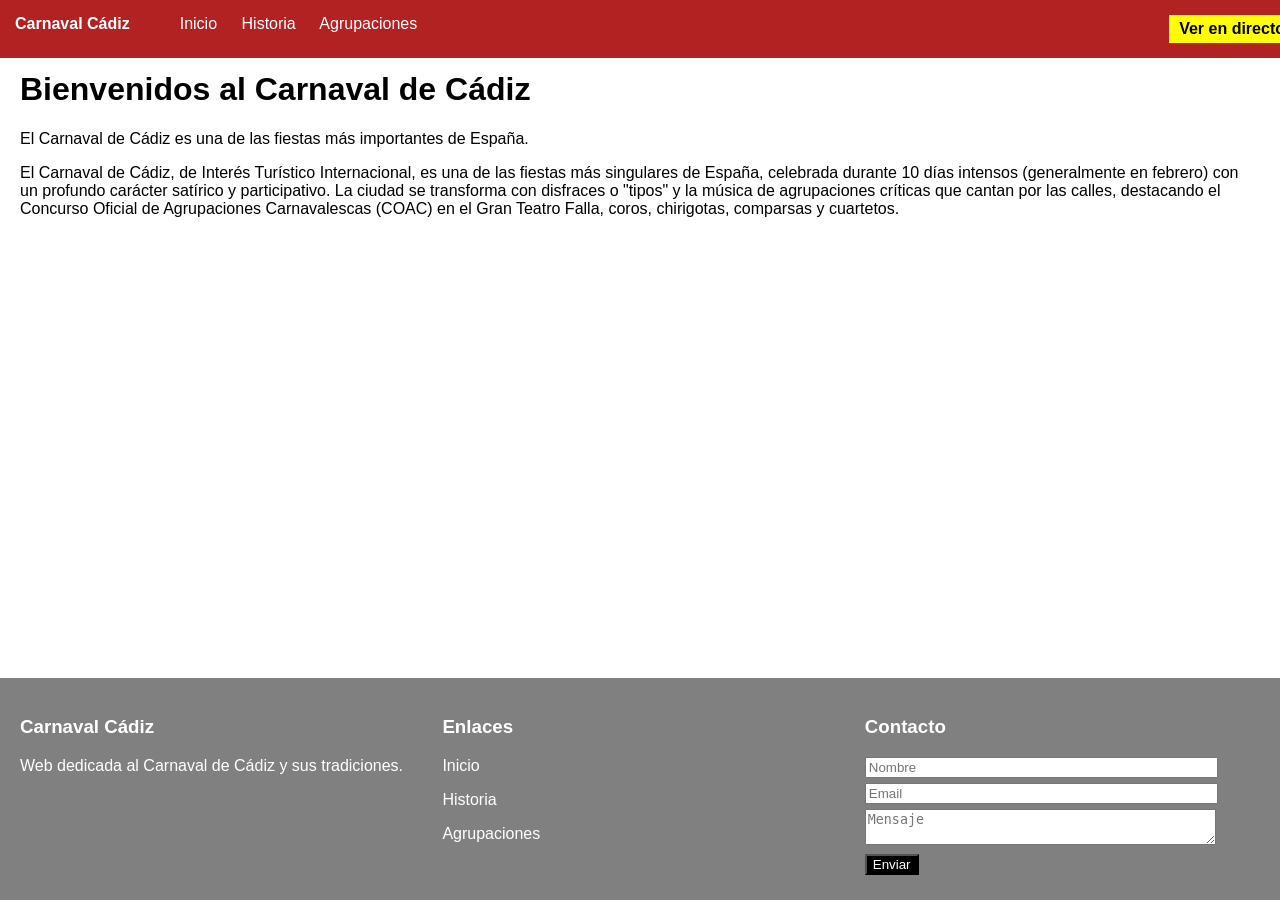
<file: index.html>
<!DOCTYPE html>
<html lang="es">
<head>
    <meta charset="UTF-8">
    <title>Bienvenidos al Carnaval de Cádiz</title>
    <link rel="stylesheet" href="estilos.css">
	<meta name="viewport" content="width=device-width, initial-scale=1.0">
</head>
<body>

<header>
    <div id="logo">Carnaval Cádiz</div>

    <nav>
        <a href="index2.html">Inicio</a>
        <a href="Historia2.html">Historia</a>
        <a href="Agrupaciones2.html">Agrupaciones</a>
    </nav>

    <a id="directo" href="https://www.youtube.com" target="_blank">Ver en directo</a>
</header>
<style>
 body {
    background-image: url('https://img.freepik.com/foto-gratis/borrosa-decoraciones-festivas-navidad-ano-nuevo-luces-brillantes-guirnaldas-web-banner_166373-5238.jpg?semt=ais_hybrid&w=740&q=80');
    background-size: cover;      
  }
  
  .Titulo {
    background-color: rgba(255, 255, 255, 0.9); 
    border-radius: 90px;   
    max-width: 3000px;      
	margin: 30px auto;
</style>
<main class="Titulo">
    <h1>Bienvenidos al Carnaval de Cádiz</h1>

    <p>El Carnaval de Cádiz es una de las fiestas más importantes de España.</p>

    <p>El Carnaval de Cádiz, de Interés Turístico Internacional, es una de las fiestas más singulares de España, celebrada durante 10 días intensos (generalmente en febrero) con un profundo carácter satírico y participativo. La ciudad se transforma con disfraces o "tipos" y la música de agrupaciones críticas que cantan por las calles, destacando el Concurso Oficial de Agrupaciones Carnavalescas (COAC) en el Gran Teatro Falla, coros, chirigotas, comparsas y cuartetos.</p>
</main>

<footer>
    <div class="columna">
        <h3>Carnaval Cádiz</h3>
        <p>Web dedicada al Carnaval de Cádiz y sus tradiciones.</p>
    </div>

    <div class="columna">
        <h3>Enlaces</h3>
        <p><a href="index2.html">Inicio</a></p>
        <p><a href="Historia2.html">Historia</a></p>
        <p><a href="Agrupaciones2.html">Agrupaciones</a></p>
    </div>

    <div class="columna">
        <h3>Contacto</h3>
        <form>
            <input type="text" placeholder="Nombre">
            <input type="email" placeholder="Email">
            <textarea placeholder="Mensaje"></textarea>
            <input type="submit" value="Enviar">
        </form>
    </div>
</footer>

</body>
</html>
</file>
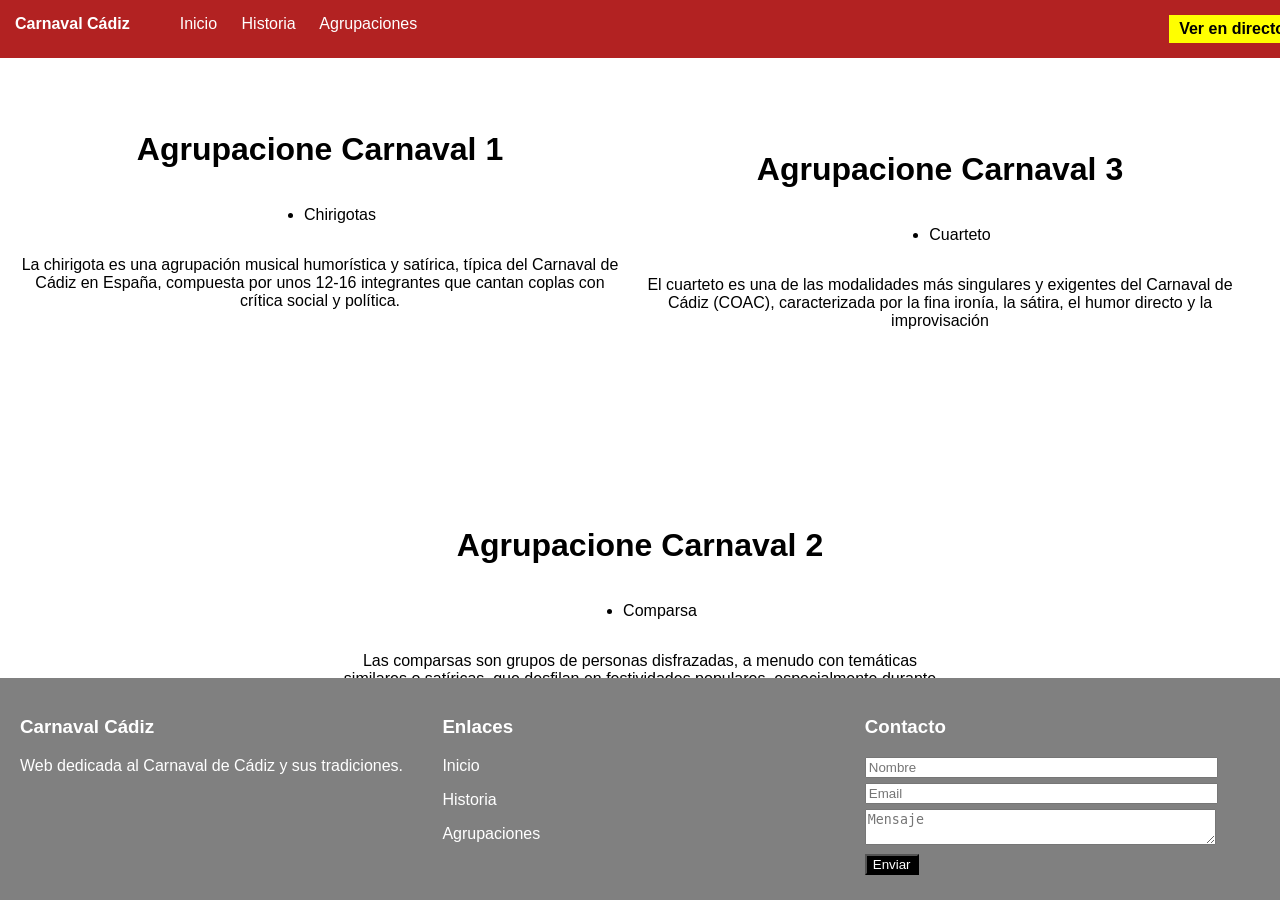
<file: Agrupaciones2.html>
<!DOCTYPE html>
<html lang="es">
<head>
    <meta charset="UTF-8">
    <title>Bienvenidos al Carnaval de Cádiz</title>
    <link rel="stylesheet" href="estilos.css">
	<meta name="viewport" content="width=device-width, initial-scale=1.0">
</head>
<body>

<header>
    <div id="logo">Carnaval Cádiz</div>

    <nav>
        <a href="index.html">Inicio</a>
        <a href="Historia2.html">Historia</a>
        <a href="Agrupaciones2.html">Agrupaciones</a>
    </nav>

    <a id="directo" href="https://www.youtube.com" target="_blank">Ver en directo</a>
</header>
<style>
  .recuadro-lateral {
    background-color: rgba(255, 255, 255, 0.9); 
    border-radius: 90px;     
    text-align: center;       
    max-width: 600px;         
  }
  .recuadro-central {
    background-color: rgba(255, 255, 255, 0.9);
    border-radius: 90px;      
    text-align: center;      
    max-width: 600px;         
	margin: 30px auto;
  }
  .recuadro-lateral2 {
    background-color: rgba(255, 255, 255, 0.9);
    border-radius: 90px;      
    text-align: center;
    width: 90%;           
    max-width: 600px;       
    
    position: absolute;       
    top: 20px;                 
    right: 20px;              
  }

  body {
    background-image: url('https://img.freepik.com/foto-gratis/borrosa-decoraciones-festivas-navidad-ano-nuevo-luces-brillantes-guirnaldas-web-banner_166373-5238.jpg?semt=ais_hybrid&w=740&q=80');
    background-size: cover;     
  
  }
  
</style>

<main class="recuadro-lateral">
    <h1>Agrupacione Carnaval 1</h1>

    <ul style="text-align: left; display: inline-block;">
        <li>Chirigotas</li>
    </ul>

    <p>La chirigota es una agrupación musical humorística y satírica, típica del Carnaval de Cádiz en España, compuesta por unos 12-16 integrantes que cantan coplas con crítica social y política.</p>
</main>

<main class="recuadro-central">
    <h1>Agrupacione Carnaval 2</h1>

    <ul style="text-align: left; display: inline-block;">
        <li>Comparsa</li>
    </ul>

    <p>Las comparsas son grupos de personas disfrazadas, a menudo con temáticas similares o satíricas, que desfilan en festividades populares, especialmente durante el carnaval, acompañadas de música y baile..</p>
</main>

<main class="recuadro-lateral2">
    <h1>Agrupacione Carnaval 3</h1>

    <ul style="text-align: left; display: inline-block;">
        <li>Cuarteto</li>
    </ul>

    <p>El cuarteto es una de las modalidades más singulares y exigentes del Carnaval de Cádiz (COAC), caracterizada por la fina ironía, la sátira, el humor directo y la improvisación</p>
</main>
<footer>
    <div class="columna">
        <h3>Carnaval Cádiz</h3>
        <p>Web dedicada al Carnaval de Cádiz y sus tradiciones.</p>
    </div>

    <div class="columna">
        <h3>Enlaces</h3>
        <p><a href="index.html">Inicio</a></p>
        <p><a href="historia.html">Historia</a></p>
        <p><a href="agrupaciones.html">Agrupaciones</a></p>
    </div>

    <div class="columna">
        <h3>Contacto</h3>
        <form>
            <input type="text" placeholder="Nombre">
            <input type="email" placeholder="Email">
            <textarea placeholder="Mensaje"></textarea>
            <input type="submit" value="Enviar">
        </form>
    </div>
</footer>

</body>

</html>
</file>
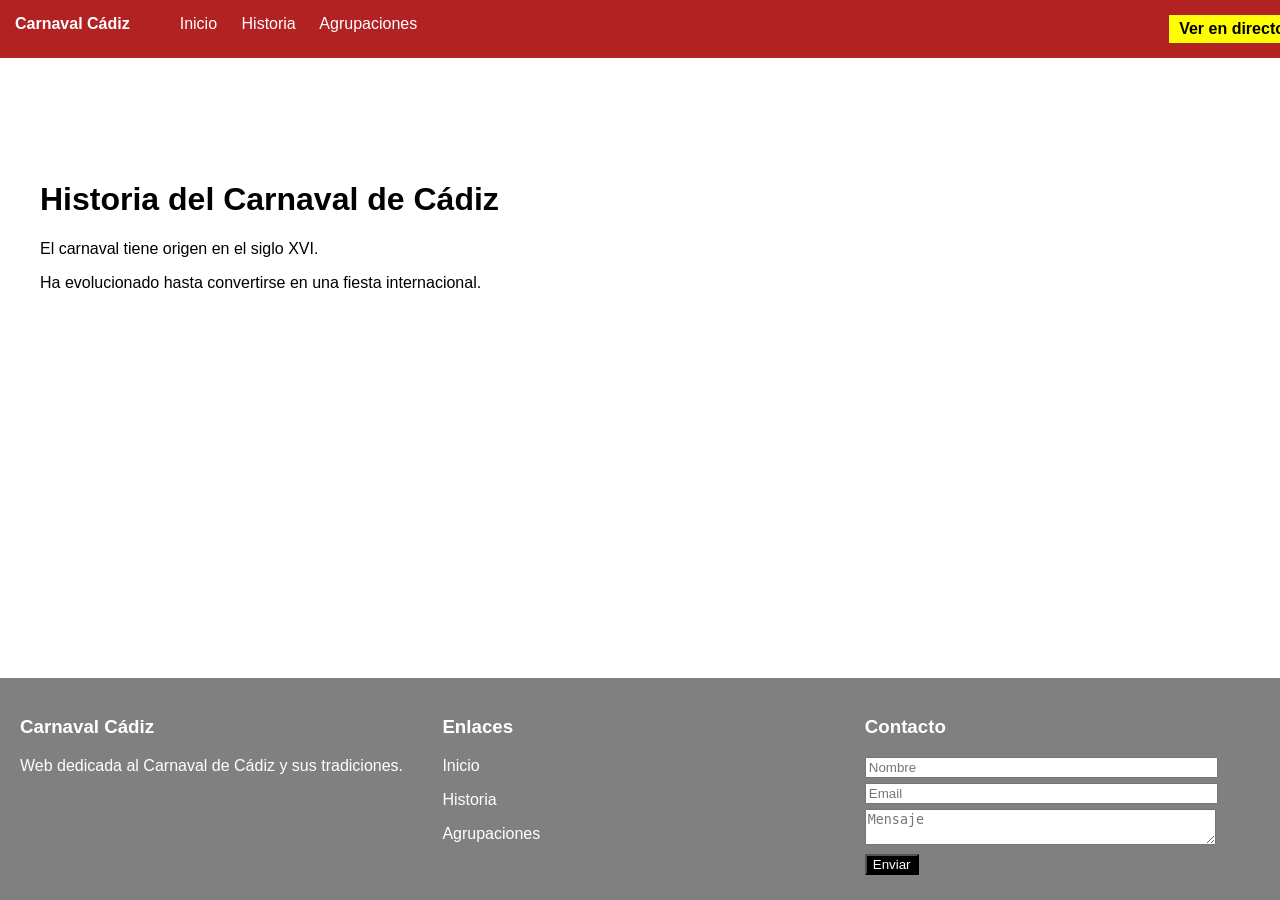
<file: Historia2.html>
<!DOCTYPE html>
<html lang="es">
<head>
    <meta charset="UTF-8">
    <title>Historia del Carnaval de Cádiz</title>
	<link rel="stylesheet" href="estilos.css">
	<meta name="viewport" content="width=device-width, initial-scale=1.0">

</head>
<body>

<header>
    <div id="logo">Carnaval Cádiz</div>

    <nav>
        <a href="index.html">Inicio</a>
        <a href="Historia2.html">Historia</a>
        <a href="Agrupaciones2.html">Agrupaciones</a>
    </nav>

    <a id="directo" href="https://www.youtube.com" target="_blank">Ver en directo</a>
</header>
<style>
 body {
    background-image: url('https://img.freepik.com/foto-gratis/borrosa-decoraciones-festivas-navidad-ano-nuevo-luces-brillantes-guirnaldas-web-banner_166373-5238.jpg?semt=ais_hybrid&w=740&q=80');
    background-size: cover;     
  }
  
  .Titulo {
    background-color: rgba(255, 255, 255, 0.9);
    border-radius: 90px;     
    max-width: 2500px;       
	margin: 30px auto;
</style>
<main class="Titulo">
<main>
    <h1>Historia del Carnaval de Cádiz</h1>

    <p>El carnaval tiene origen en el siglo XVI.</p>
    <p>Ha evolucionado hasta convertirse en una fiesta internacional.</p>
</main>
</main>

<footer>
    <div class="columna">
        <h3>Carnaval Cádiz</h3>
        <p>Web dedicada al Carnaval de Cádiz y sus tradiciones.</p>
    </div>

    <div class="columna">
       <h3>Enlaces</h3>
        <p><a href="index2.html">Inicio</a></p>
        <p><a href="Historia2.html">Historia</a></p>
        <p><a href="Agrupaciones2.html">Agrupaciones</a></p>
    </div>

    <div class="columna">
        <h3>Contacto</h3>
        <form>
            <input type="text" placeholder="Nombre">
            <input type="email" placeholder="Email">
            <textarea placeholder="Mensaje"></textarea>
            <input type="submit" value="Enviar">
        </form>
    </div>
</footer>

</body>
</html>
</file>
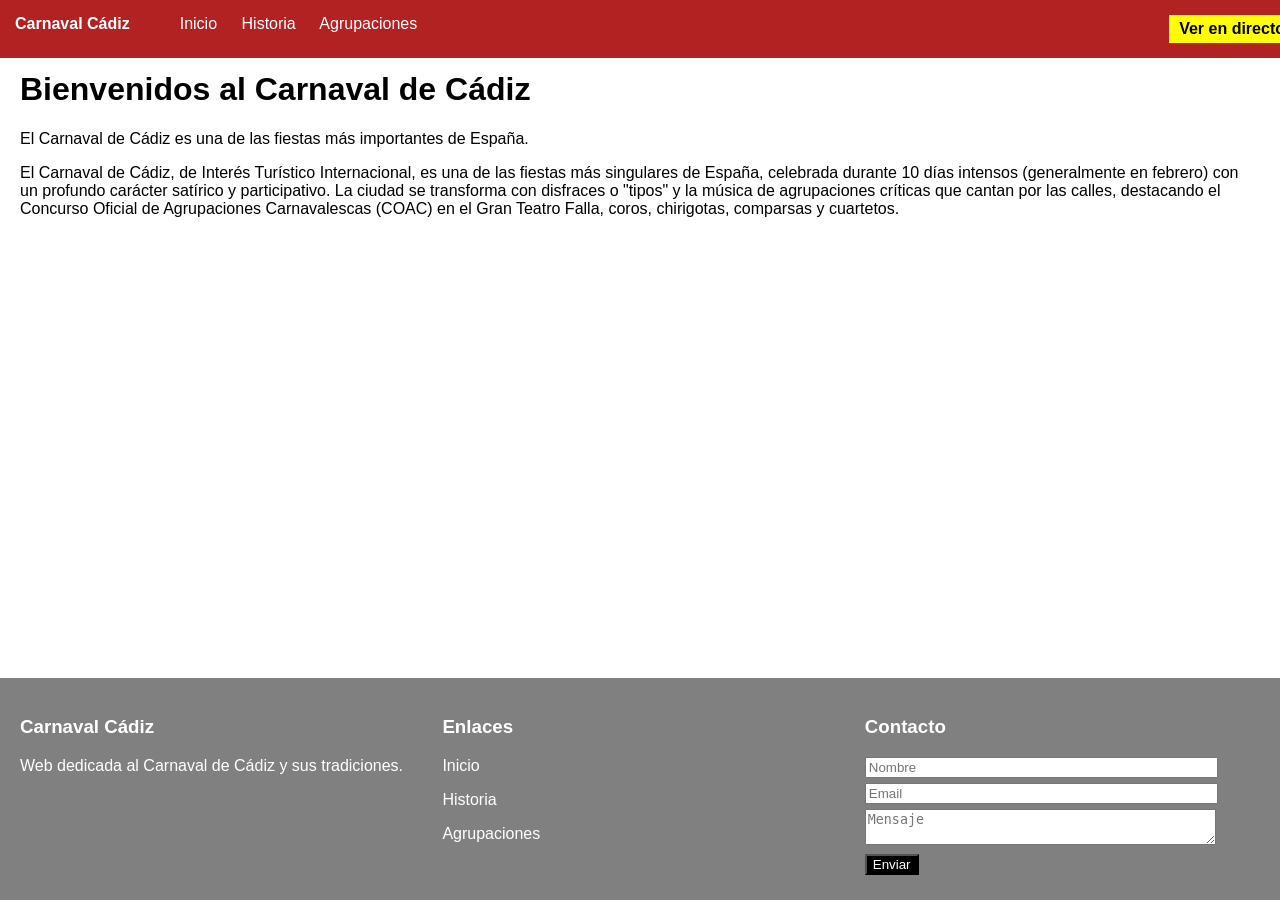
<file: index2.html>
<!DOCTYPE html>
<html lang="es">
<head>
    <meta charset="UTF-8">
    <title>Bienvenidos al Carnaval de Cádiz</title>
    <link rel="stylesheet" href="estilos.css">
	<meta name="viewport" content="width=device-width, initial-scale=1.0">
</head>
<body>

<header>
    <div id="logo">Carnaval Cádiz</div>

    <nav>
        <a href="index2.html">Inicio</a>
        <a href="Historia2.html">Historia</a>
        <a href="Agrupaciones2.html">Agrupaciones</a>
    </nav>

    <a id="directo" href="https://www.youtube.com" target="_blank">Ver en directo</a>
</header>
<style>
 body {
    background-image: url('https://img.freepik.com/foto-gratis/borrosa-decoraciones-festivas-navidad-ano-nuevo-luces-brillantes-guirnaldas-web-banner_166373-5238.jpg?semt=ais_hybrid&w=740&q=80');
    background-size: cover;      
  }
  
  .Titulo {
    background-color: rgba(255, 255, 255, 0.9); 
    border-radius: 90px;   
    max-width: 3000px;      
	margin: 30px auto;
</style>
<main class="Titulo">
    <h1>Bienvenidos al Carnaval de Cádiz</h1>

    <p>El Carnaval de Cádiz es una de las fiestas más importantes de España.</p>

    <p>El Carnaval de Cádiz, de Interés Turístico Internacional, es una de las fiestas más singulares de España, celebrada durante 10 días intensos (generalmente en febrero) con un profundo carácter satírico y participativo. La ciudad se transforma con disfraces o "tipos" y la música de agrupaciones críticas que cantan por las calles, destacando el Concurso Oficial de Agrupaciones Carnavalescas (COAC) en el Gran Teatro Falla, coros, chirigotas, comparsas y cuartetos.</p>
</main>

<footer>
    <div class="columna">
        <h3>Carnaval Cádiz</h3>
        <p>Web dedicada al Carnaval de Cádiz y sus tradiciones.</p>
    </div>

    <div class="columna">
        <h3>Enlaces</h3>
        <p><a href="index2.html">Inicio</a></p>
        <p><a href="Historia2.html">Historia</a></p>
        <p><a href="Agrupaciones2.html">Agrupaciones</a></p>
    </div>

    <div class="columna">
        <h3>Contacto</h3>
        <form>
            <input type="text" placeholder="Nombre">
            <input type="email" placeholder="Email">
            <textarea placeholder="Mensaje"></textarea>
            <input type="submit" value="Enviar">
        </form>
    </div>
</footer>

</body>
</html>
</file>
<file: estilos.css>
body{
    margin: 0px;
    font-family: Arial;
}

header{
    position: fixed;
    top: 0px;
    width: 100%;
    background-color: #b22222;
    color: white;
    padding: 15px;
}

#logo{
    float: left;
    font-weight: bold;
}

nav{
    float: left;
    margin-left: 50px;
}

nav a{
    color: white;
    text-decoration: none;
    margin-right: 20px;
}

nav a:hover{
    color: yellow;
}

#directo{
    float: right;
    background-color: yellow;
    color: black;
    padding: 5px 10px;
    text-decoration: none;
    font-weight: bold;
}

#directo:hover{
    background-color: orange;
}


main{
    margin-top: 90px;
    margin-bottom: 140px;
    padding: 20px;
}

footer{
    position: fixed;
    bottom: 0px;
    width: 100%;
    background-color: grey;
    color: white;
    padding: 20px;
}

.columna{
    width: 30%;
    float: left;
    margin-right: 3%;
}

footer a{
    color: white;
    text-decoration: none;
}

footer a:hover{
    color: yellow;
}

input, textarea{
    width: 90%;
    margin-bottom: 5px;
}

input[type=submit]{
    width: auto;
    background-color: black;
    color: white;
}
/* --- MEDIA QUERIES PARA MÓVILES --- */

@media (max-width: 768px) {
    /* 1. Ajustar el Header: el logo y el nav se centran */
    header {
        position: static; /* Deja de estar fijo para que no tape contenido */
        text-align: center;
    }

    #logo, nav {
        float: none;
        width: 100%;
        margin: 10px 0;
    }

    #directo {
        float: none;
        display: inline-block;
        margin-top: 10px;
    }

    /* 2. Ajustar el Main: quitamos los márgenes */
    main {
        margin-top: 20px;
        margin-bottom: 20px;
        width: 95% !important; /* Sirve para Forzar  que ocupe casi toda la pantalla */
        max-width: none !important;
        position: static !important; /* Esto arregla el recuadro-lateral2 */
    }

    /* 3. Ajustar el Footer: las columnas pasan a ocupar el 100% */
    footer {
        position: static; /* Ya no se queda pegado abajo tapando texto */
        text-align: center;
    }

    .columna {
        width: 100%;
        float: none;
        margin-bottom: 20px;
    }

    input, textarea {
        width: 100%; /* Inputs a pantalla completa */
    }
}
</file>
